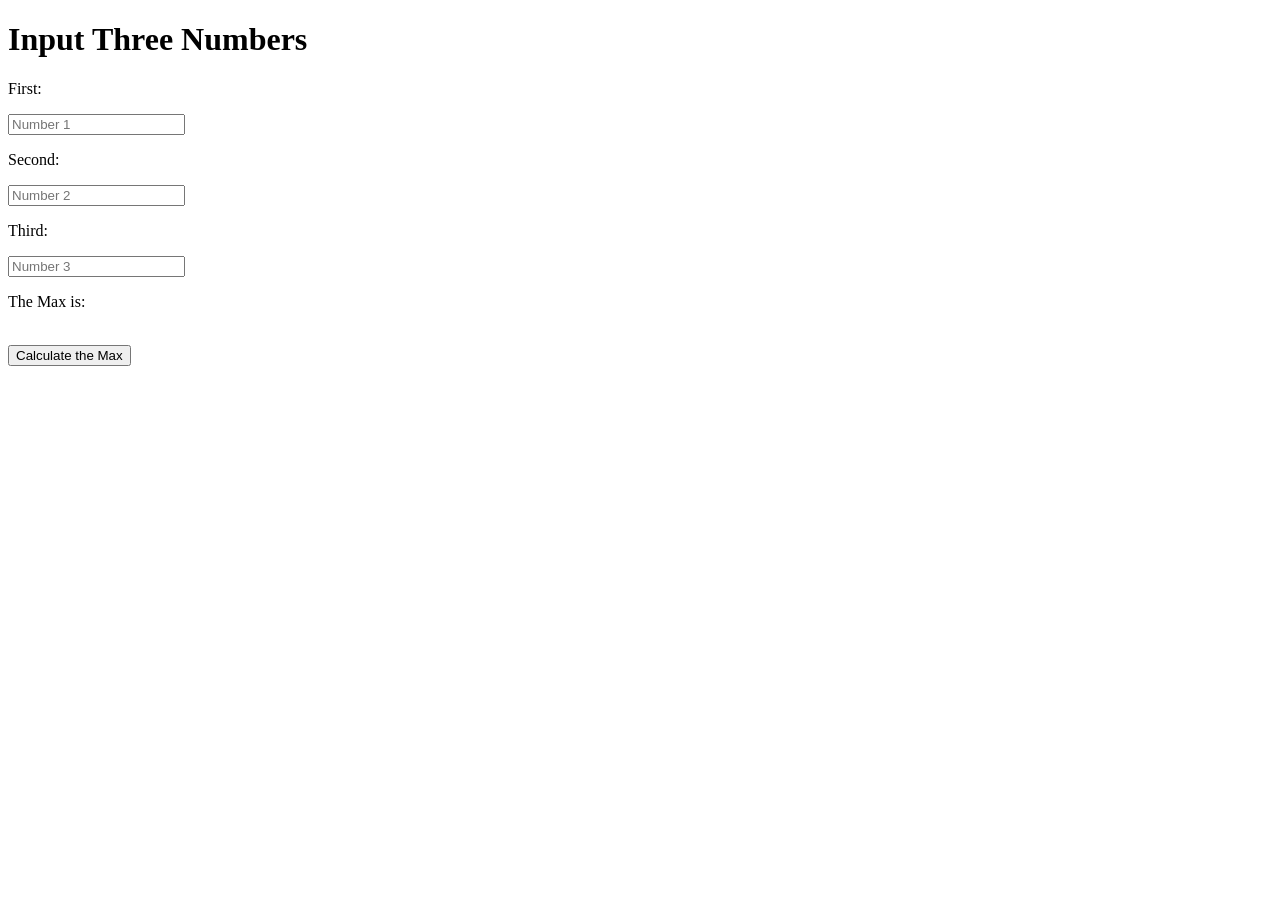
<file: Event/index.html>
<!DOCTYPE html>
<html lang="en">
<head>
   <title>Compare Numbers</title>
   <script src = "code.js" defer></script>
</head>
<body>
    <h1 id="id1"></h1>
    <p>First:</p>
    <input id="input1" placeholder= "Number 1">
    <p>Second:</p>
    <input id="input2" placeholder= "Number 2">
    <p>Third:</p>
    <input id="input3" placeholder= "Number 3">
    <p> The Max is:</p>
    <p id="output"></p>
    <br>
    <button id="btn1">Calculate the Max</button>
</body>
</html>
</file>
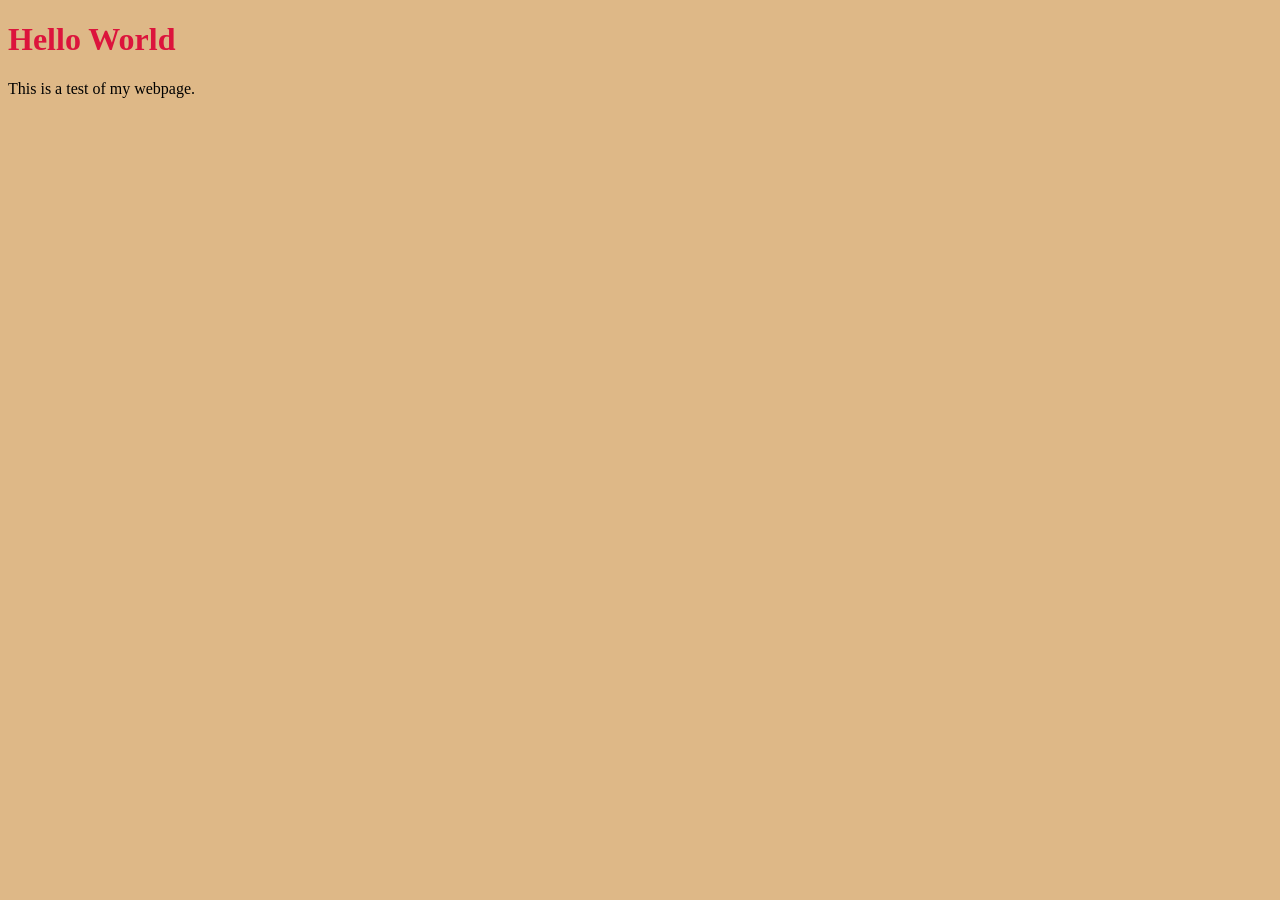
<file: SE110/index.html>
<!DOCTYPE html>
<html>
<head>
    <title>My First Webpage!</title>
    <script src="code.js" defer></script>
    <link rel="stylesheet" href="style.css">
</head>
    <body> 
            <h1 id="id1"></h1>
        <p>This is a test of my webpage.</p>
        </body>
</html>
</file>
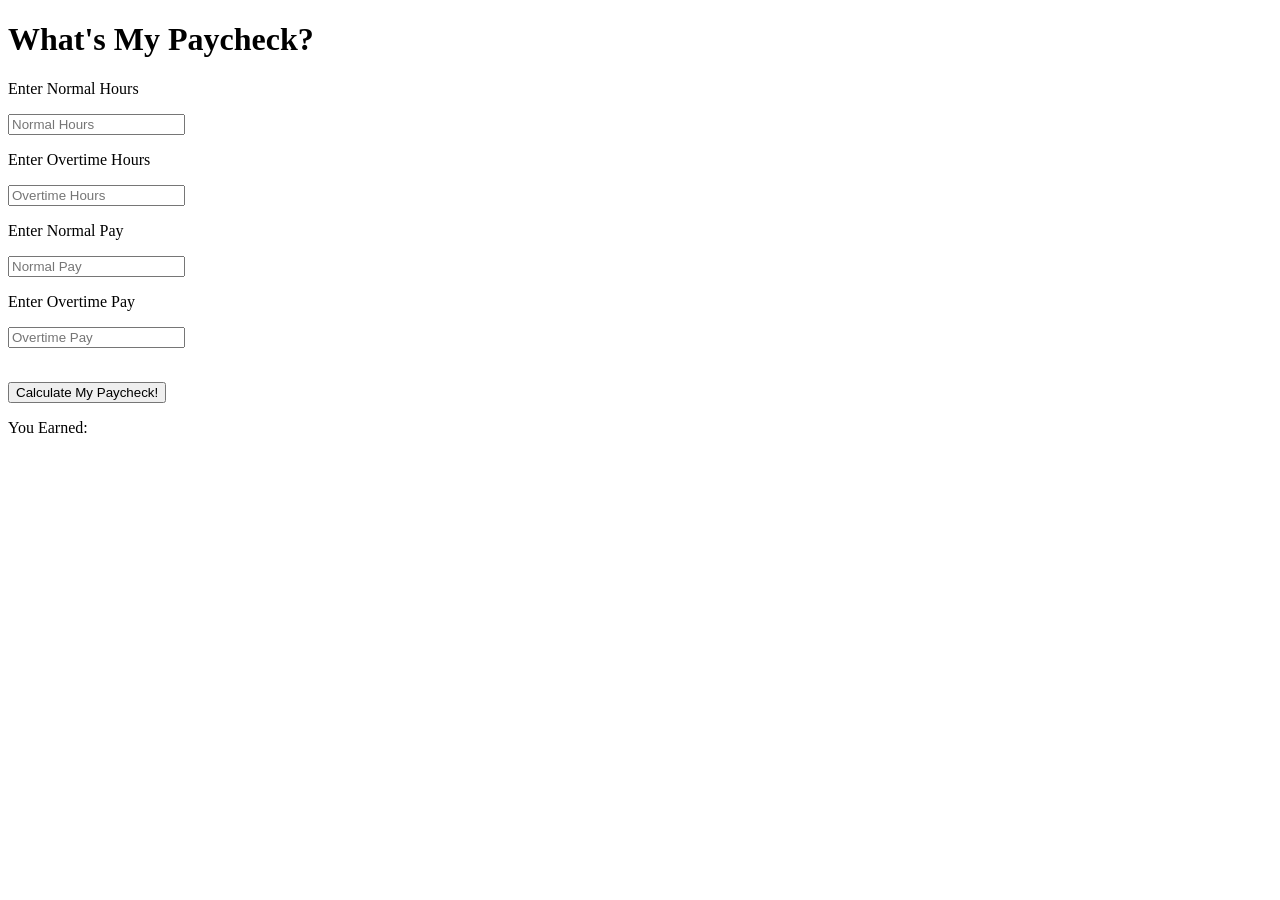
<file: YUP/index.html>
<!DOCTYPE html>
<html lang="en">
<head>
   <title>Calculating Wage</title>
<script src = "code.js" defer ></script>
</head>
<body>
    <h1 id="id1"></h1>
    <p>Enter Normal Hours</p>
<input id = "input1" placeholder="Normal Hours">
<p>Enter Overtime Hours</p>
<input id = "input2" placeholder="Overtime Hours">
<p>Enter Normal Pay</p>
<input id = "input3" placeholder="Normal Pay">
<p>Enter Overtime Pay</p>
<input id="input4" placeholder="Overtime Pay">
<p id="output"></p>
<br>
<button id="btn1">Calculate My Paycheck!</button>
<p>You Earned:</p>
</body>
</html>
</file>
<file: SE110/style.css>
#id1 {
    color:crimson;
}
body {
    background-color: burlywood;
}
</file>
